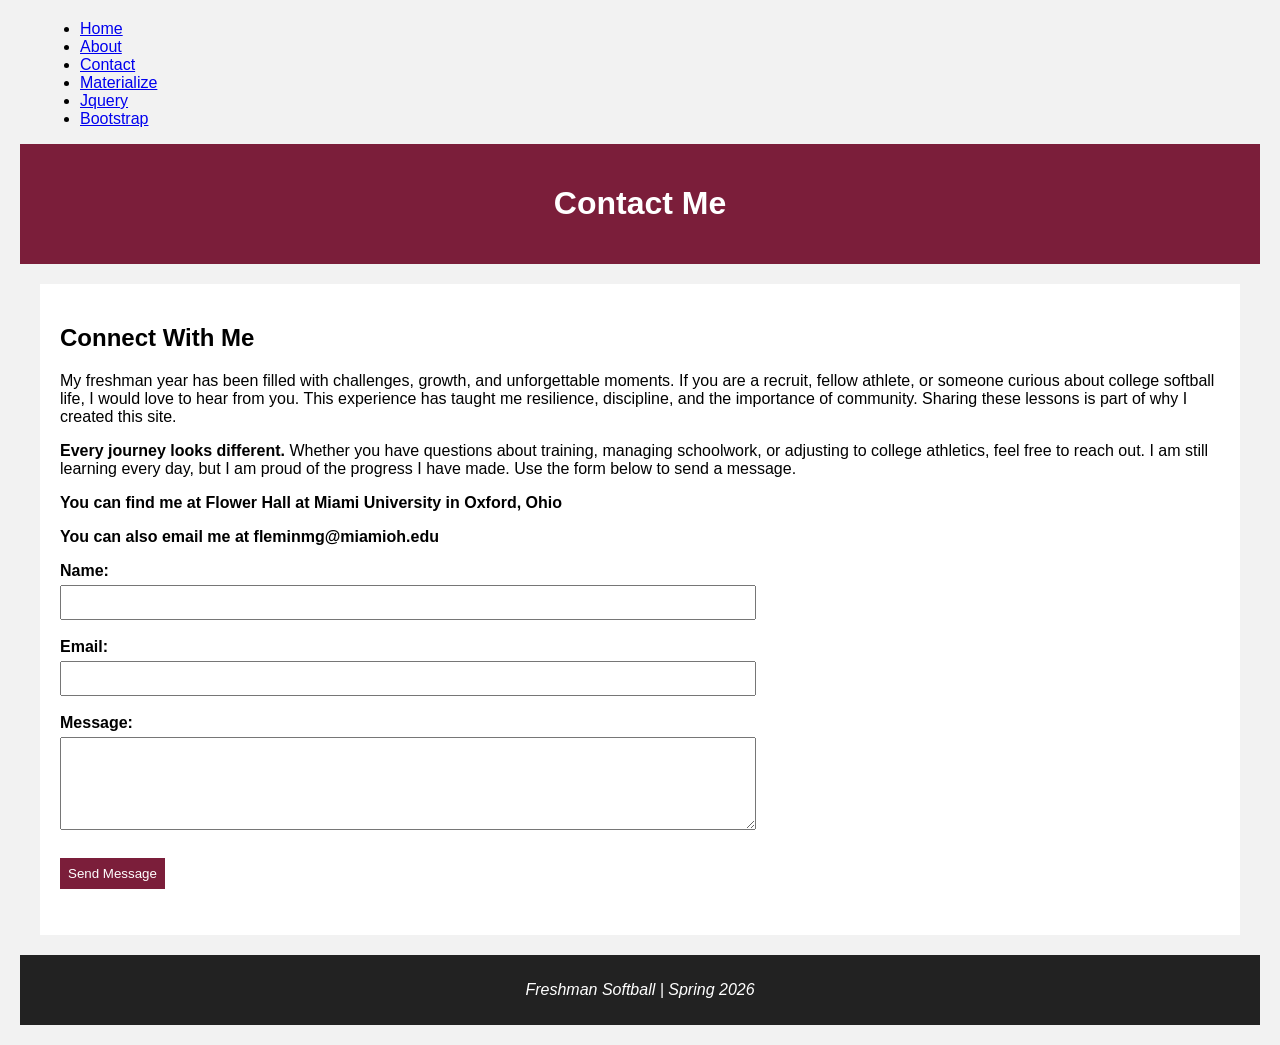
<file: contact.html>
<nav>
<ul>
<li><a href="index.html">Home</a></li>
<li><a href="about.html">About</a></li>
<li><a href="contact.html">Contact</a></li>
<li><a href="materialize.html">Materialize</a></li>
<li><a href="jquery.html">Jquery</a></li>
<li><a href="bootstrap.html">Bootstrap</a></li>
</ul>
</nav>
<!DOCTYPE html>
<html lang="en">
<head>
    <meta charset="UTF-8">
    <title>Contact Me</title>
    <link rel="stylesheet" href="styles.css">
</head>
<body>

<header>
    <h1>Contact Me</h1>
</header>

<section>
    <h2>Connect With Me</h2>

    <p>My freshman year has been filled with challenges, growth, and unforgettable moments. If you are a recruit, fellow athlete, or someone curious about college softball life, I would love to hear from you. This experience has taught me resilience, discipline, and the importance of community. Sharing these lessons is part of why I created this site.</p>

    <p><strong>Every journey looks different.</strong> Whether you have questions about training, managing schoolwork, or adjusting to college athletics, feel free to reach out. I am still learning every day, but I am proud of the progress I have made. Use the form below to send a message.</p>
<p> <strong>You can find me at Flower Hall at Miami University in Oxford, Ohio</strong></p>
   <p> <strong>You can also email me at fleminmg@miamioh.edu</strong></p>
<form>
        <label for="name"><strong>Name:</strong></label><br>
        <input type="text" id="name" name="name" required><br><br>

        <label for="email"><strong>Email:</strong></label><br>
        <input type="email" id="email" name="email" required><br><br>

        <label for="message"><strong>Message:</strong></label><br>
        <textarea id="message" name="message" rows="5" required></textarea><br><br>

        <button type="submit">Send Message</button>
    </form>
</section>

<footer>
    <p><em>Freshman Softball | Spring 2026</em></p>
</footer>

</body>
</html>
</file>
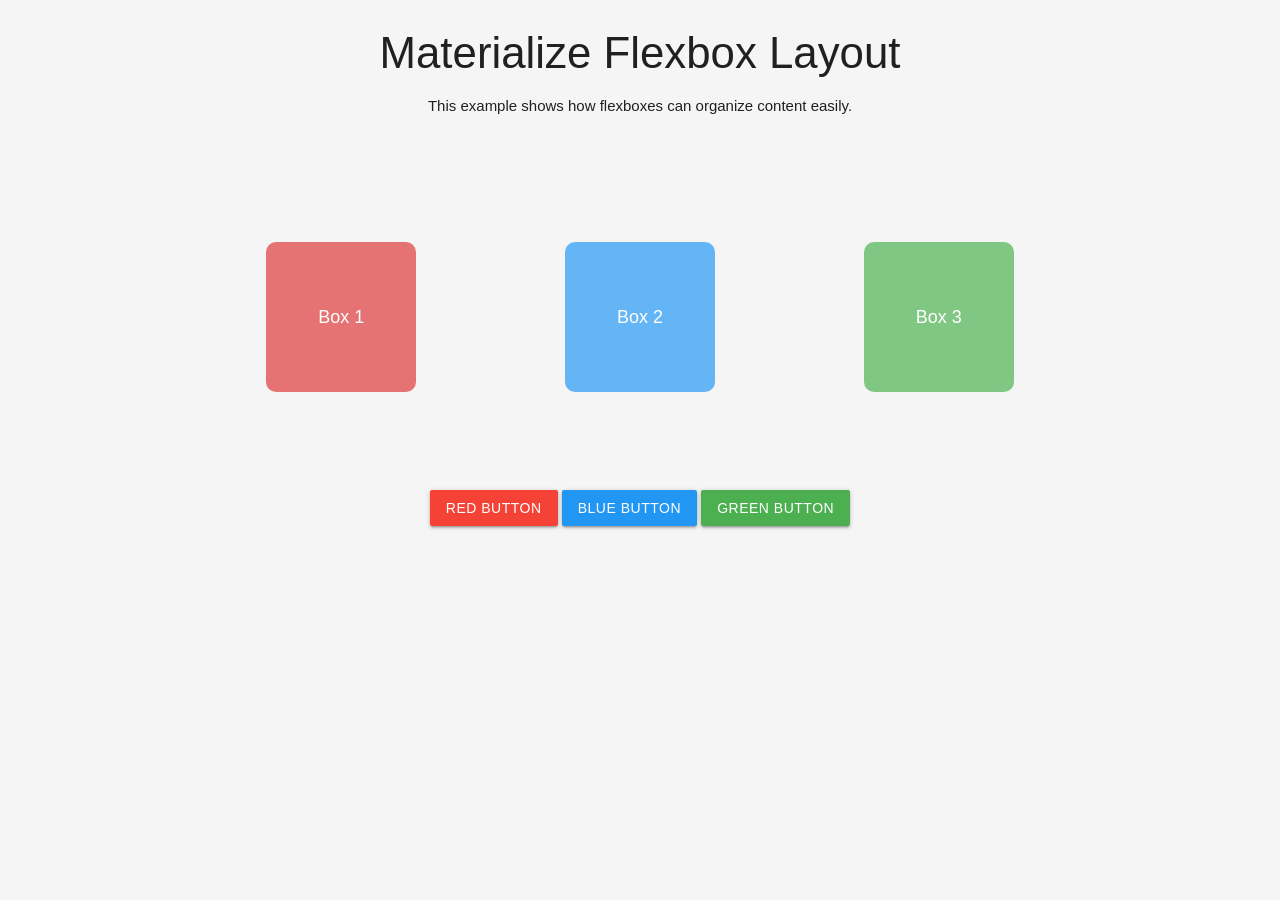
<file: test.html>
<!DOCTYPE html>
<html lang="en">
<head>
  <meta charset="UTF-8">
  <title>Materialize Flexbox Example</title>

  <!-- Materialize CSS -->
  <link rel="stylesheet" href="https://cdnjs.cloudflare.com/ajax/libs/materialize/1.0.0/css/materialize.min.css">

  <style>
    body {
      background: #f5f5f5;
    }

    .flex-container {
      display: flex;
      justify-content: space-around;
      align-items: center;
      height: 300px;
      margin-top: 50px;
    }

    .box {
      width: 150px;
      height: 150px;
      border-radius: 10px;
      display: flex;
      justify-content: center;
      align-items: center;
      color: white;
      font-size: 18px;
    }

    .box1 { background-color: #e57373; }
    .box2 { background-color: #64b5f6; }
    .box3 { background-color: #81c784; }
  </style>
</head>

<body>

  <div class="container center-align">
    <h3>Materialize Flexbox Layout</h3>
    <p>This example shows how flexboxes can organize content easily.</p>

    <div class="flex-container">
      <div class="box box1">Box 1</div>
      <div class="box box2">Box 2</div>
      <div class="box box3">Box 3</div>
    </div>

    <br>

    <a class="btn waves-effect waves-light red">Red Button</a>
    <a class="btn waves-effect waves-light blue">Blue Button</a>
    <a class="btn waves-effect waves-light green">Green Button</a>
  </div>

  <!-- Materialize JS -->
  <script src="https://cdnjs.cloudflare.com/ajax/libs/materialize/1.0.0/js/materialize.min.js"></script>

</body>
</html>
</file>
<file: styles.css>
body {
    background-color: #f2f2f2;
    font-family: Arial, sans-serif;
    margin: 0;
    padding: 0;
}

header {
    background-color: #7b1e3a;
    color: white;
    text-align: center;
    padding: 20px;
}

section {
    background-color: white;
    margin: 20px;
    padding: 20px;
}

aside {
    background-color: #e6e6e6;
    margin: 20px;
    padding: 15px;
}

ul {
    margin-left: 20px;
}

table {
    width: 60%;
    border-collapse: collapse;
    margin-top: 15px;
}

th, td {
    padding: 10px;
    text-align: center;
}

footer {
    background-color: #222;
    color: white;
    text-align: center;
    padding: 10px;
}

input, textarea {
    width: 60%;
    padding: 8px;
    margin-top: 5px;
}

button {
    background-color: #7b1e3a;
    color: white;
    padding: 10px 15px;
    border: none;
    cursor: pointer;
}

button:hover {
    background-color: #5a152b;
}
img {
    width: 300px;
    margin: 10px;
    border-radius: 10px;
}

.image-row {
    display: flex;
    justify-content: center;
}
.card-container {
  display: flex;
  flex-wrap: wrap;
  justify-content: center;
  gap: 20px;
}

.card {
  width: 250px;
  background-color: #ffffff;
  border-radius: 10px;
  box-shadow: 0 4px 8px rgba(0,0,0,0.2);
  text-align: center;
  padding: 10px;
}

.card img {
  width: 100%;
  border-radius: 10px;
}

.card p {
  margin-top: 10px;
  font-size: 16px;
}
body {
  font-family: Arial;
  padding: 20px;
}

#box {
  margin-top: 10px;
  padding: 20px;
  background: lightgray;
}

button {
  margin: 10px 0;
  padding: 8px;
}
#box {
  background: lightgray;
  padding: 20px;
}
</file>
